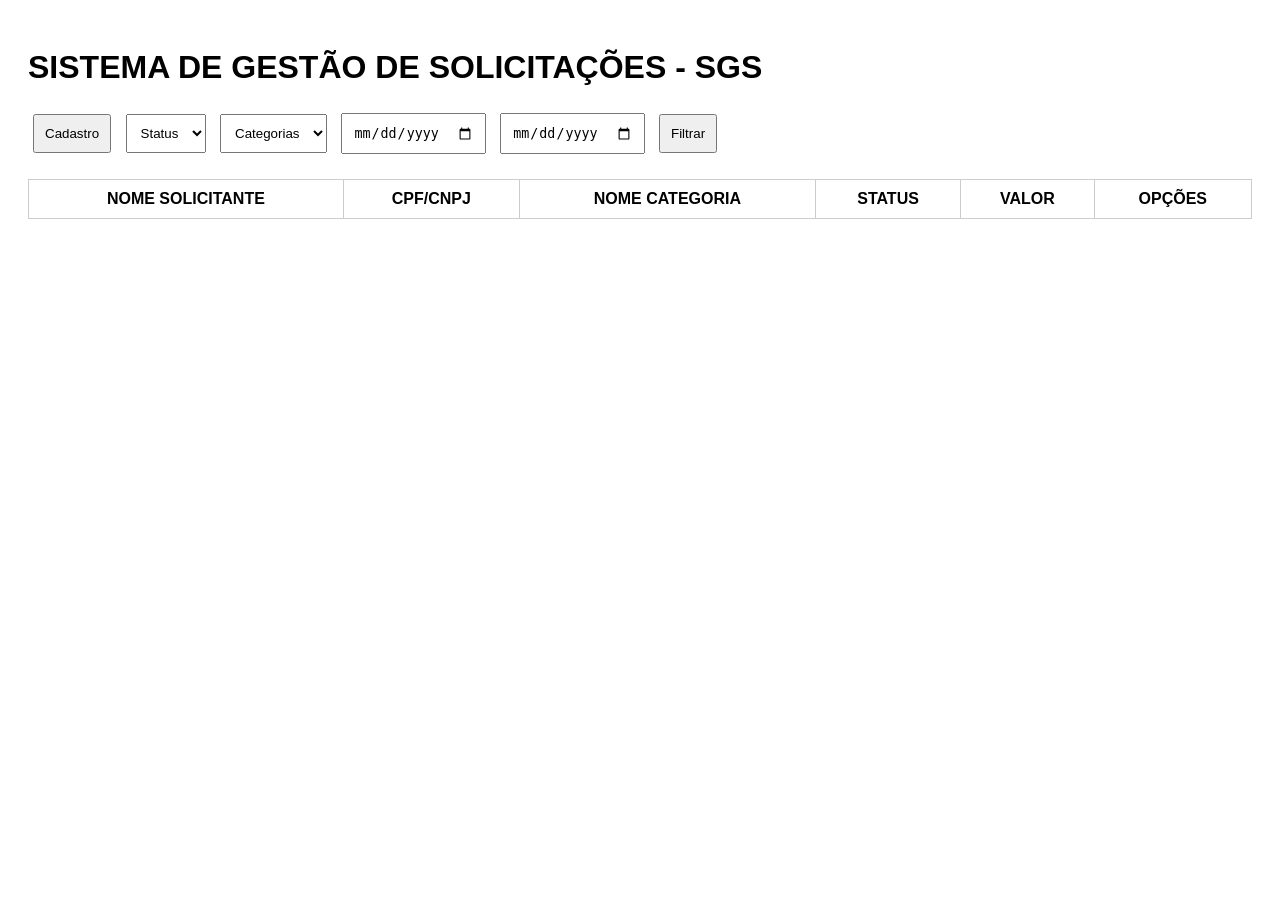
<file: sgs/sgs/src/main/resources/static/index.html>
<!DOCTYPE html>
<html lang="pt-br">
<head>
    <meta charset="UTF-8">
    <title>SISTEMA DE GESTÃO DE SOLICITAÇÕES - SGS</title>

    <link rel="stylesheet" href="css/style.css">
</head>
<body>

    <h1>SISTEMA DE GESTÃO DE SOLICITAÇÕES - SGS</h1>

    <div class="filtros">

        <button onclick="irParaCadastro()">
            Cadastro
        </button>

        <select id="statusFiltro">
            <option value="">Status</option>
        </select>

        <select id="categoriasFiltro">
            <option value="">Categorias</option>
        </select>

        <input type="date" id="dataInicial">

        <input type="date" id="dataFinal">

        <button onclick="filtrar()">
            Filtrar
        </button>

    </div>

    <table>

        <thead>
            <tr>

                <th>NOME SOLICITANTE</th>
                <th>CPF/CNPJ</th>
                <th>NOME CATEGORIA</th>
                <th>STATUS</th>
                <th>VALOR</th>
                <th>OPÇÕES</th>

            </tr>
        </thead>

        <tbody id="tbodySolicitacoes">

        </tbody>

    </table>

    <script src="js/apiSGS.js"></script>
    <script src="js/index.js"></script>

</body>
</html>
</file>
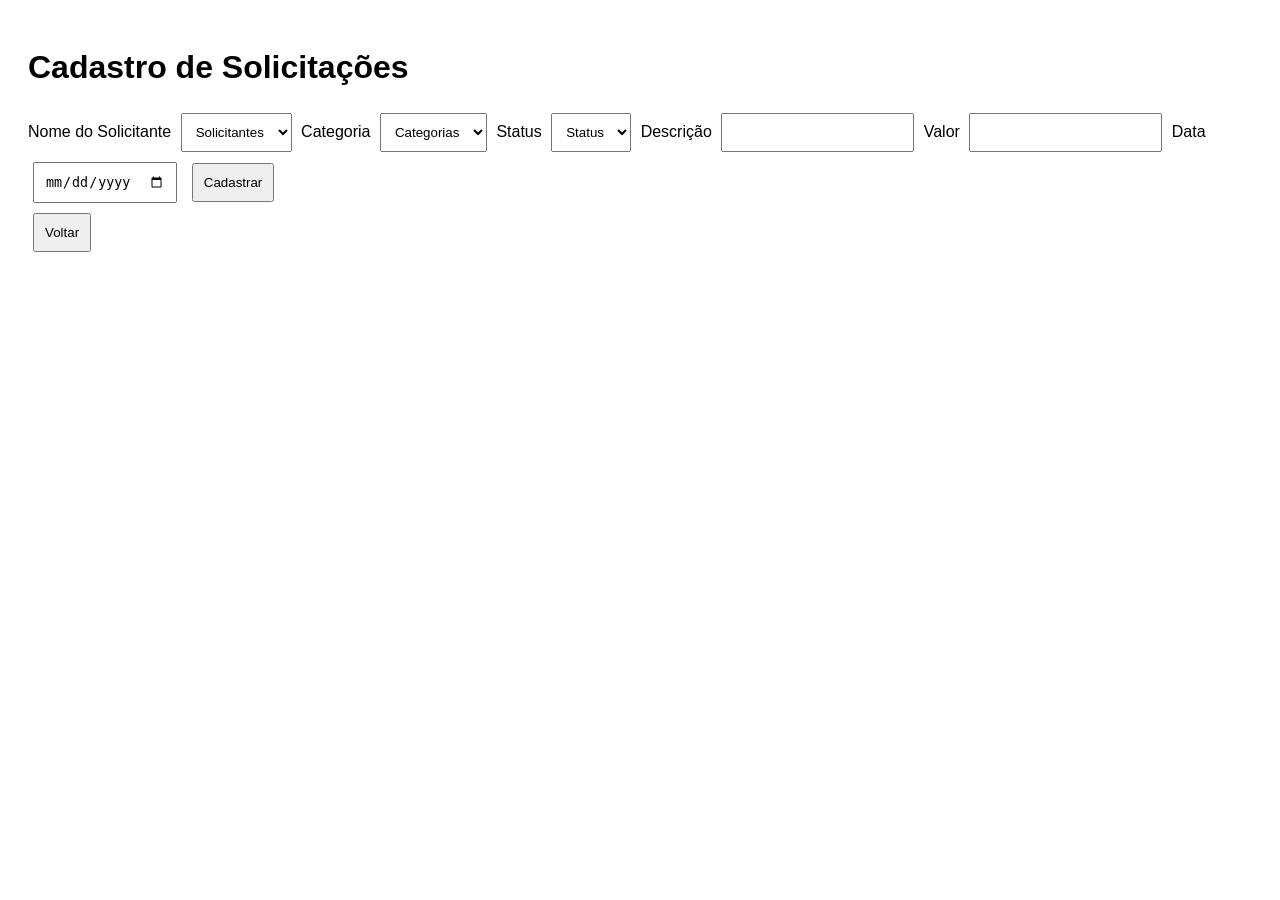
<file: sgs/sgs/src/main/resources/static/cadastro.html>
<!DOCTYPE html>
<html lang="pt-br">
<head>
    <meta charset="UTF-8">

    <title>Cadastro de Solicitações</title>

    <link rel="stylesheet" href="css/style.css">
</head>
<body>

    <h1>Cadastro de Solicitações</h1>

    <form id="formularioCadastro">

        <label>Nome do Solicitante</label>
        <select id="solicitantesFiltro">
            <option value="">Solicitantes</option>
        </select>

        <label>Categoria</label>
        <select id="categoriasFiltro">
            <option value="">Categorias</option>
        </select>

        <label>Status</label>
        <select id="statusFiltro">
            <option value="">Status</option>
        </select>

        <label>Descrição</label>
        <input type="text" id="descricao">

        <label>Valor</label>
        <input type="text" id="valor">

        <label>Data</label>
        <input type="date" id="data">

        <button type="submit">
            Cadastrar
        </button>

    </form>

    <button onclick="voltarPagina()">
        Voltar
    </button>

    <script src="js/apiSGS.js"></script>
    <script src="js/cadastro.js"></script>

</body>
</html>
</file>
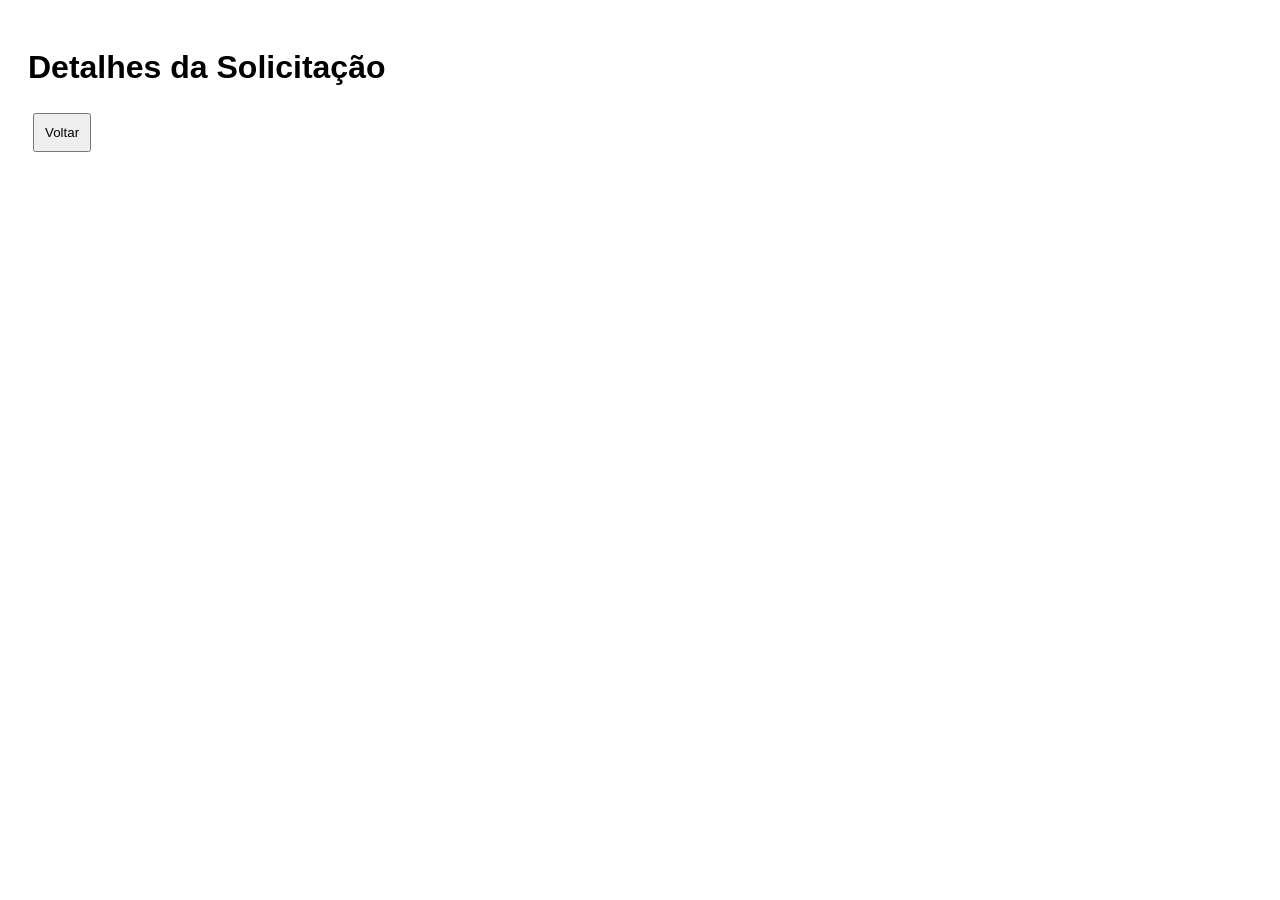
<file: sgs/sgs/src/main/resources/static/detalhes.html>
<!DOCTYPE html>
<html lang="pt-br">
<head>
    <meta charset="UTF-8">

    <title>Detalhes da Solicitação</title>

    <link rel="stylesheet" href="css/style.css">
</head>
<body>

    <h1>Detalhes da Solicitação</h1>

    <div id="detalhes"></div>

    <button onclick="voltarPagina()">
        Voltar
    </button>

    <script src="js/apiSGS.js"></script>
    <script src="js/detalhes.js"></script>

</body>
</html>
</file>
<file: sgs/sgs/src/main/resources/static/css/style.css>
body {

    font-family: Arial;
    padding: 20px;

}

table {

    width: 100%;
    border-collapse: collapse;

}

th, td {

    border: 1px solid #ccc;
    padding: 10px;

}

select,
input,
button {

    padding: 10px;
    margin: 5px;

}

.filtros {

    margin-bottom: 20px;

}
</file>
